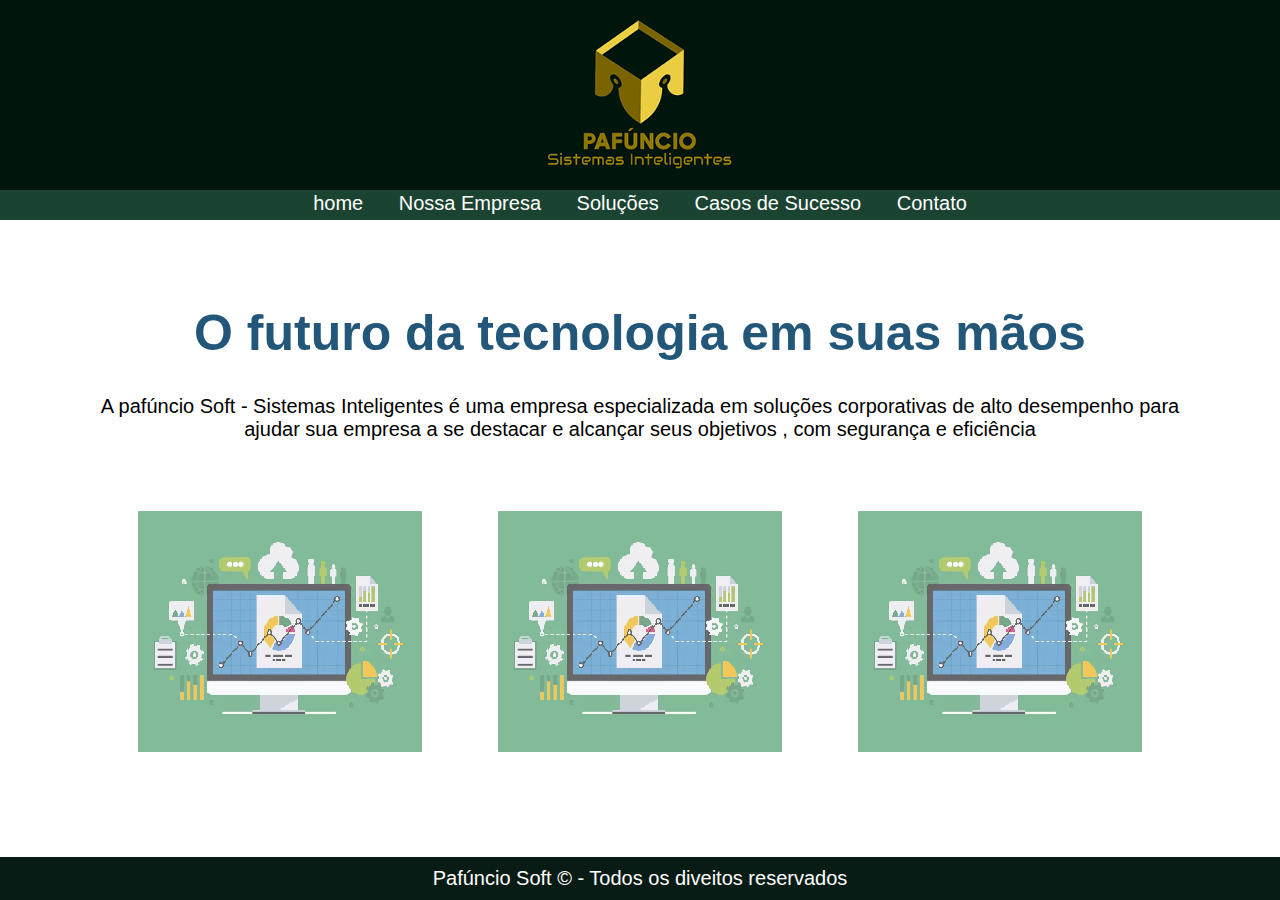
<file: index.html>
<!DOCTYPE html>
<html lang="pt-br">
<head>
    <meta charset="UTF-8">
    <meta name="viewport" content="width=device-width, initial-scale=1.0">
    <title>Pafúncio Soft Sistemas </title>
    <link rel="stylesheet" type="text/css" href="css/css.css">
</head>
<body>
    <!-- Adicionando o cabessalho do saiti -->
    <header><img src="img/logo-small.png" alt=" Logo Pafúncio Sistemas Inteligentes" id="logo"></header>

    <div id="imagem-topo"></div>
 
    <nav>
        <a href="index.html">home</a>
        <a href="impresa.html">Nossa Empresa</a>
        <a href="solucoes.html">Soluções</a>
        <a href="casos-sucesso.html">Casos de Sucesso</a>
        <a href="contato.html">Contato</a>

    </nav>

 <div id="container">
    <h1>O futuro da tecnologia em suas mãos</h1>
    <p>
        A pafúncio Soft - Sistemas Inteligentes é uma empresa especializada em soluções corporativas de alto desempenho para ajudar sua empresa a se destacar e 
        alcançar seus objetivos , com segurança e eficiência
    </p>
     
    <div id="destaque">
        <a href="#">
            <img src="img/produto-destaque.png" alt="">
        </a>
        
        <a href="#">
            <img src="img/produto-destaque.png" alt="">
        </a>

        <a href="#">
            <img src="img/produto-destaque.png" alt="">
        </a>
    </div>
    
 </div>
  
    <!--  Adicionano o ródapé do saiti -->
     <footer>
       Pafúncio Soft &copy; - Todos os diveitos reservados 
    </footer>
     
    
</body>
</html>
</file>
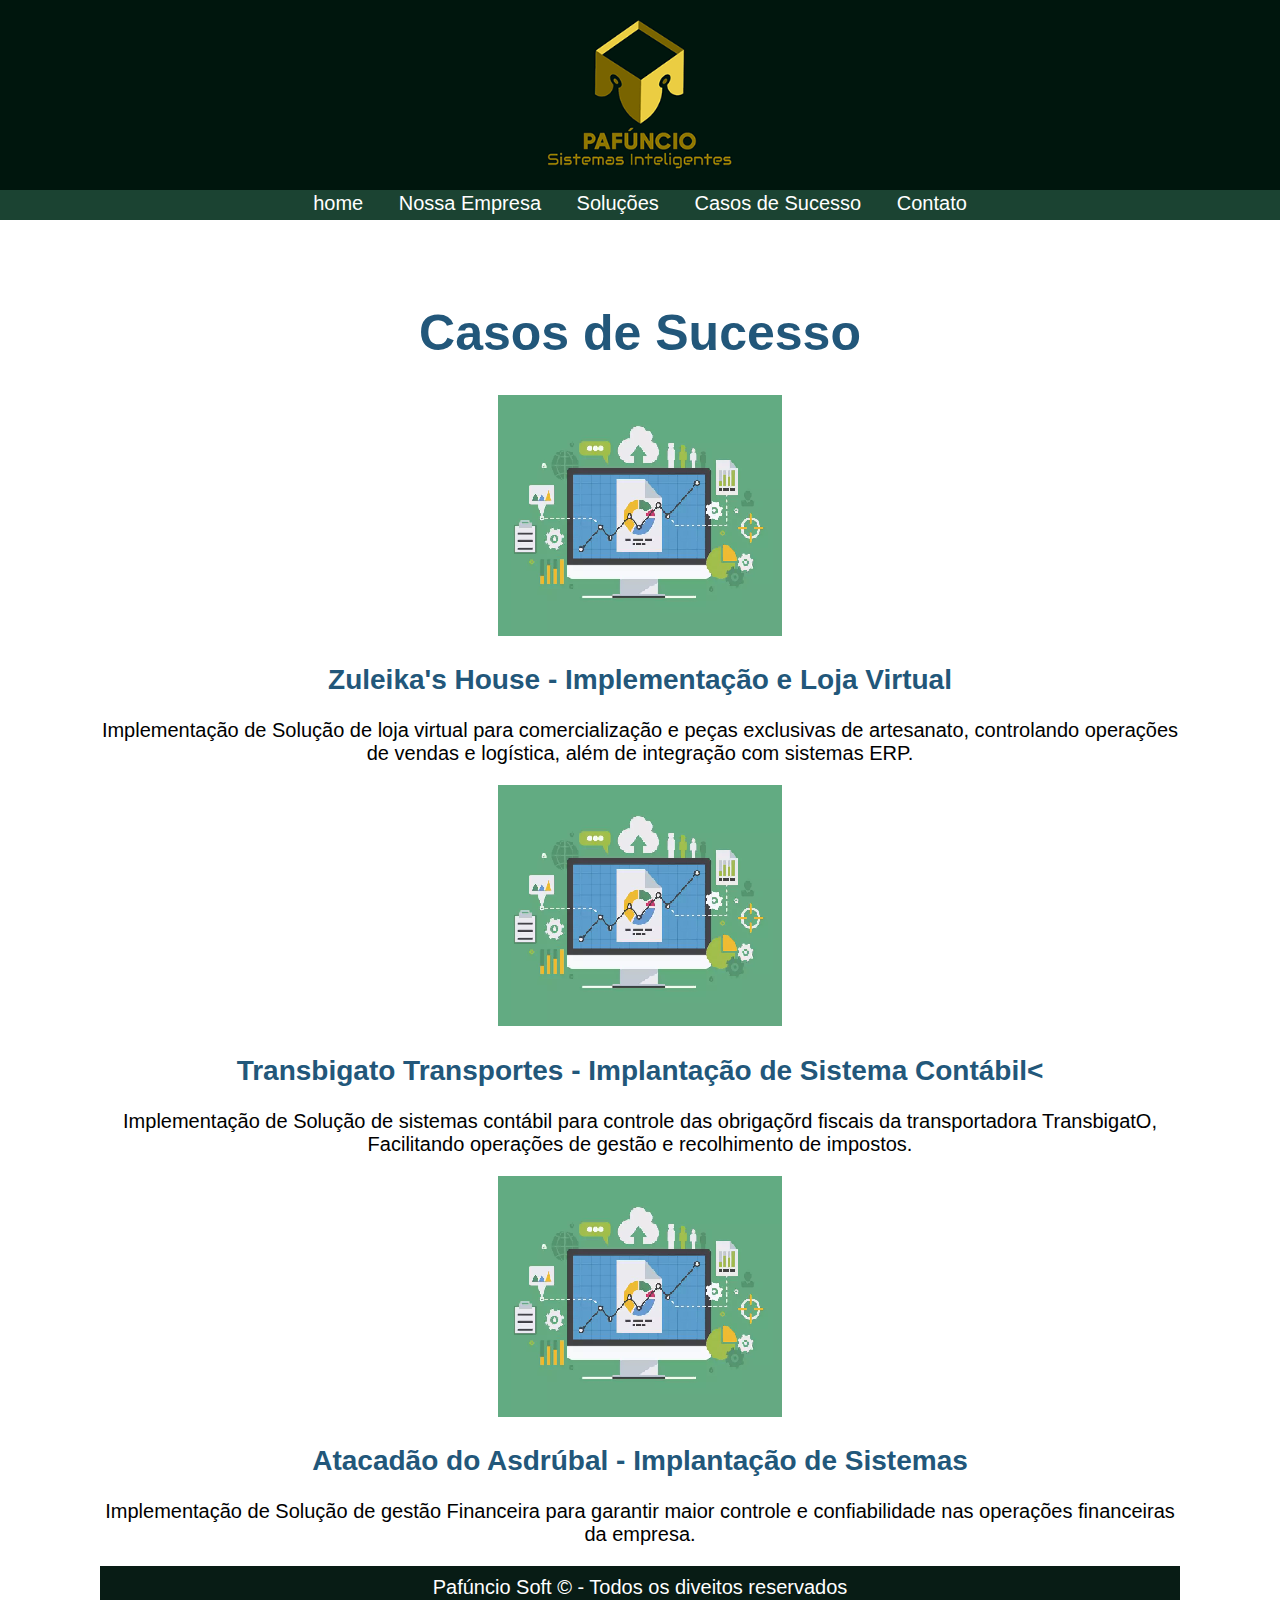
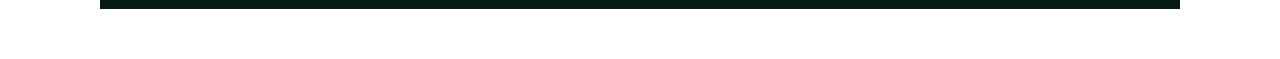
<file: casos-sucesso.html>
<!DOCTYPE html>
<html lang="pt-br">
<head>
    <meta charset="UTF-8">
    <meta name="viewport" content="width=device-width, initial-scale=1.0">
    <title>Pafúncio Soft Sistemas - Casos de Sucesso </title>
    <link rel="stylesheet" type="text/css" href="css/css.css">
</head>
<body>
    <!-- Adicionando o cabessalho do saiti -->
    <header><img src="img/logo-small.png" alt=" Logo Pafúncio Sistemas Inteligentes" id="logo"></header>

    <div id="imagem-topo"></div>
 
    <nav>
        <a href="index.html">home</a>
        <a href="sobre.html">Nossa Empresa</a>
        <a href="solucoes.html">Soluções</a>
        <a href="casos-sucesso.html">Casos de Sucesso</a>
        <a href="contato.html">Contato</a>

    </nav>

 <div id="container">
    <h1> Casos de Sucesso</h1>
   <!-- card começa aqui -->
     <div class="detalhes-caso">
        <img src="img/produto-destaque.png" alt="Imagem caso">
         <div class="detalhes-caso-texto">
            <h2>Zuleika's House - Implementação e Loja Virtual</h2>

            <p>
                Implementação de Solução de loja virtual para comercialização e peças
                exclusivas de artesanato, controlando operações de vendas e logística, além 
                de integração com sistemas ERP.
            </p>
         </div>
    
    </div>

   <!-- card acaba aqui -->
   <div class="detalhes-caso">
   <img src="img/produto-destaque.png" alt="Imagem caso">
    <div class="detalhes-caso-texto">
       <h2>Transbigato Transportes - Implantação de Sistema Contábil<</h2>

       <p>
           Implementação de Solução de sistemas contábil para controle das obrigaçõrd fiscais da transportadora 
           TransbigatO, Facilitando operações de gestão e recolhimento de impostos.
       </p>
     </div>

     </div>

     <div class="detalhes-caso">
        <img src="img/produto-destaque.png" alt="Imagem caso">
         <div class="detalhes-caso-texto">
            <h2>Atacadão do Asdrúbal - Implantação de Sistemas</h2>

            <p>
                Implementação de Solução de gestão Financeira para garantir maior controle e confiabilidade nas operações financeiras 
                da empresa.
            </p>
   
</div>
  
    <!--  Adicionano o ródapé do saiti -->
     <footer>
       Pafúncio Soft &copy; - Todos os diveitos reservados 
    </footer>
     
    
</body>
</html>
</file>
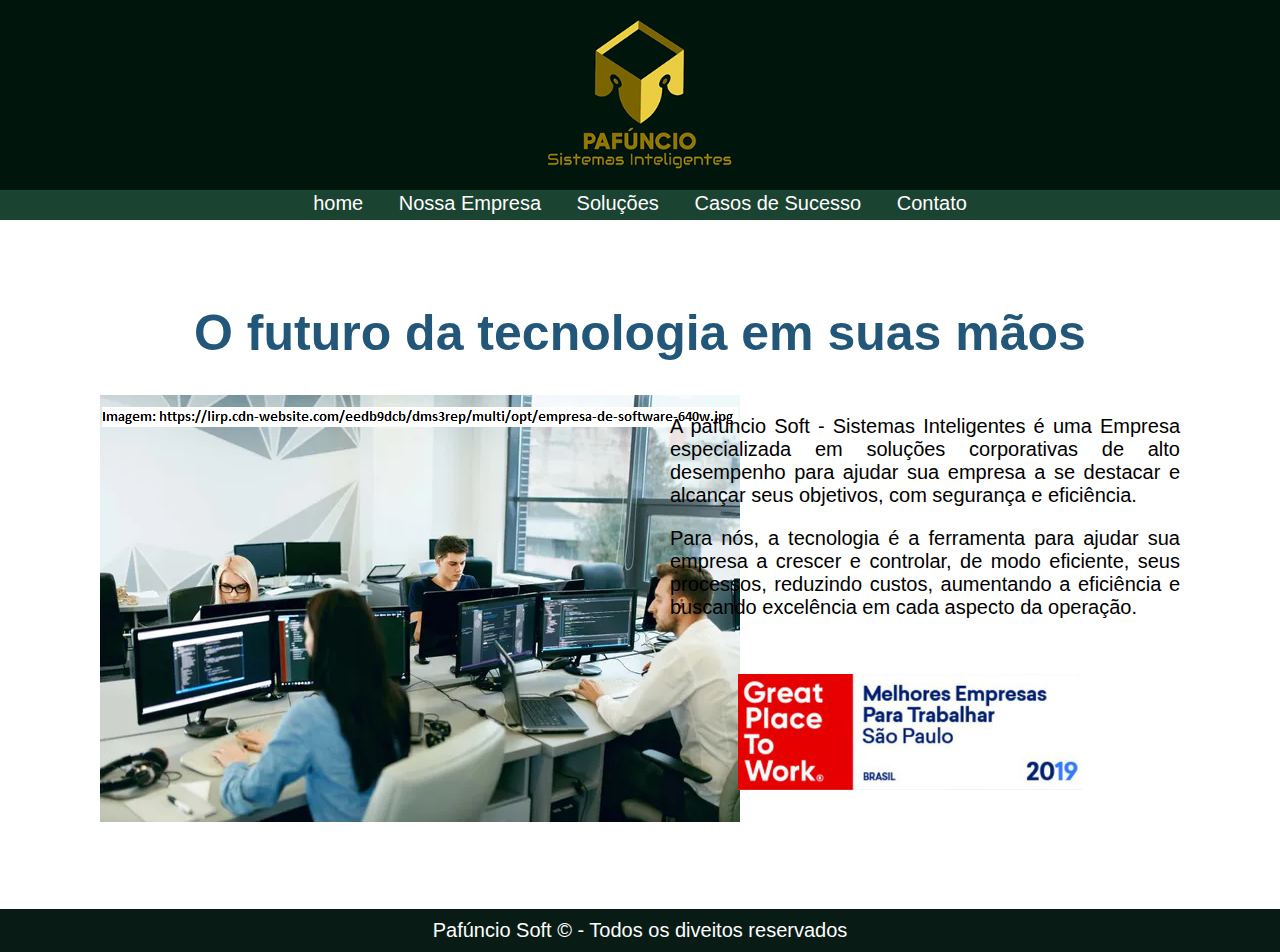
<file: sobre.html>
<!DOCTYPE html>
<html lang="pt-br">
<head>
    <meta charset="UTF-8">
    <meta name="viewport" content="width=device-width, initial-scale=1.0">
    <title>Pafúncio Soft Sistemas - Sobre Nós </title>
    <link rel="stylesheet" type="text/css" href="css/css.css">
</head>
<body>
    <!-- Adicionando o cabessalho do saiti -->
    <header><img src="img/logo-small.png" alt=" Logo Pafúncio Sistemas Inteligentes" id="logo"></header>

    <div id="imagem-topo"></div>
 
    <nav>
        <a href="index.html">home</a>
        <a href="sobre.html">Nossa Empresa</a>
        <a href="solucoes.html">Soluções</a>
        <a href="casos-sucesso.html">Casos de Sucesso</a>
        <a href="contato.html">Contato</a>

    </nav>

 <div id="container">
    <h1>O futuro da tecnologia em suas mãos</h1>
   
    <div id="conteudo-empresa">
      <div id="conteudo-empresa-esquerda">
      <img src="img/nossa-empresa.png" alt="Imagem Empresa" id="img-impreza">
      </div>
        
     <div id="conteudo-empresa-direita">
     
      <p>
        A pafúncio Soft - Sistemas Inteligentes é uma Empresa especializada em soluções corporativas de alto desempenho para 
        ajudar sua empresa a se destacar e alcançar seus objetivos, com segurança e eficiência. 
      </p>

      <p>
         Para nós, a tecnologia é a ferramenta para ajudar sua empresa a crescer e controlar, de modo eficiente, seus processos, 
         reduzindo custos, aumentando a eficiência e buscando excelência em cada aspecto da operação. 
      </p>
      <img src="img/selo-melhores-empresas.png" alt="Selo: Melhores Empresas para Trabalhar" id="selo-melhores-empresas">
    </div>
   
    </div>

 </div>
  
    <!--  Adicionano o ródapé do saiti -->
     <footer>
       Pafúncio Soft &copy; - Todos os diveitos reservados 
    </footer>
     
    
</body>
</html>
</file>
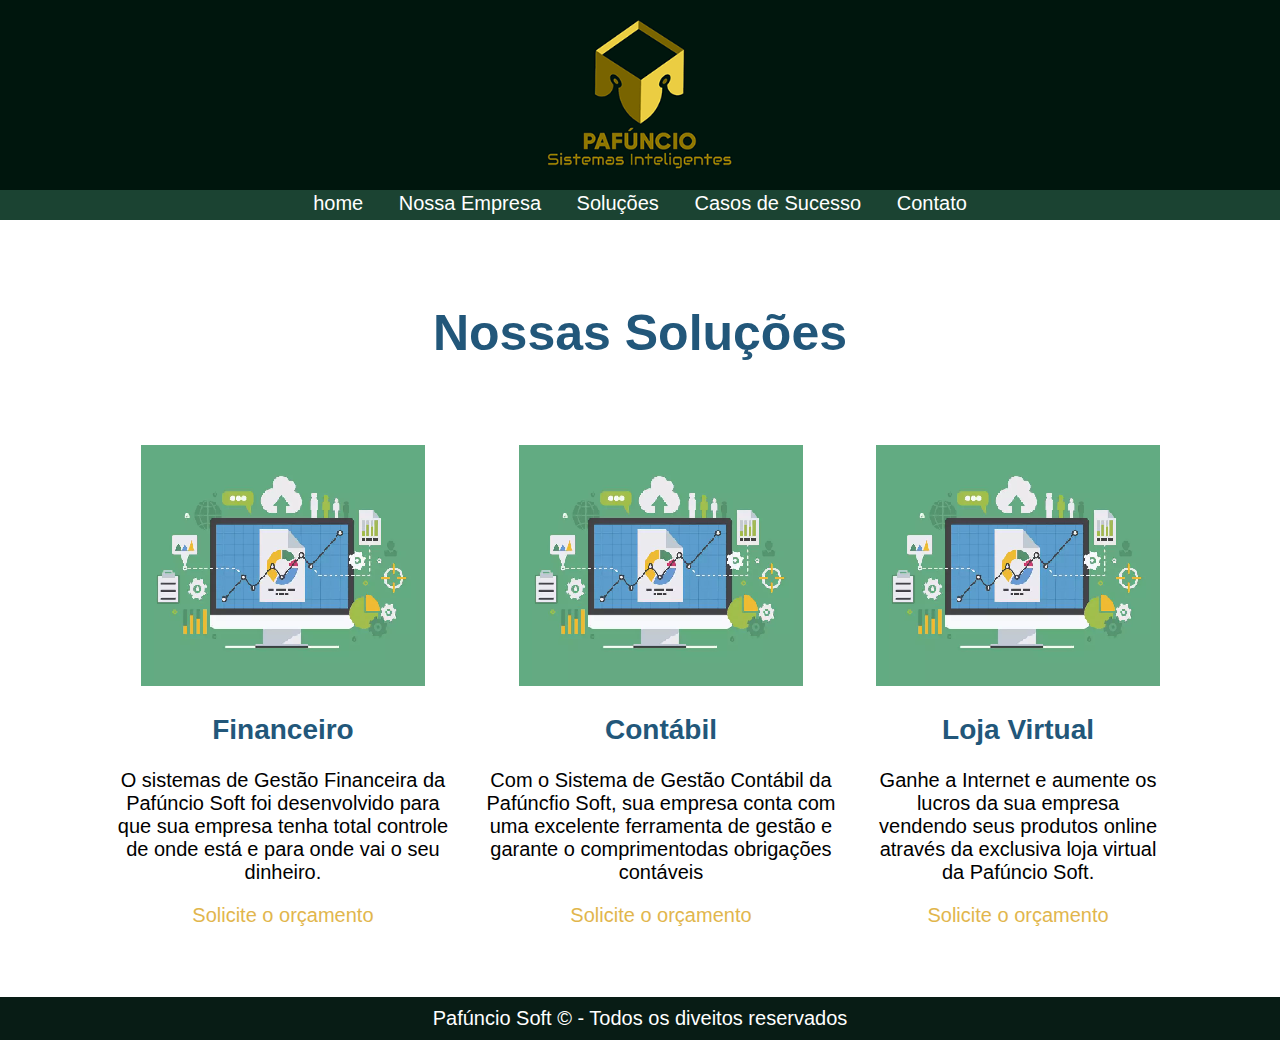
<file: solucoes.html>
<!DOCTYPE html>
<html lang="pt-br">
<head>
    <meta charset="UTF-8">
    <meta name="viewport" content="width=device-width, initial-scale=1.0">
    <title>Pafúncio Soft Sistemas - Nossas Soluções </title>
    <link rel="stylesheet" type="text/css" href="css/css.css">
</head>
<body>
    <!-- Adicionando o cabessalho do saiti -->
    <header><img src="img/logo-small.png" alt=" Logo Pafúncio Sistemas Inteligentes" id="logo"></header>

    <div id="imagem-topo"></div>
 
    <nav>
        <a href="index.html">home</a>
        <a href="sobre.html">Nossa Empresa</a>
        <a href="solucoes.html">Soluções</a>
        <a href="casos-sucesso.html">Casos de Sucesso</a>
        <a href="contato.html">Contato</a>

    </nav>

 <div id="container">
            <h1>Nossas Soluções</h1>
            <div id="destaque">
                    
                    <!-- inicio do card de produtos -->
                    <div class="destaques-produtos">
                        <img src="img/produto-destaque.png" alt="imagem produto">
                        <h2>Financeiro</h2>
                        <p>
                            O sistemas de Gestão Financeira da Pafúncio Soft foi
                            desenvolvido para que sua empresa tenha total controle
                            de onde está e para onde vai o seu dinheiro.
                        </p>

                        <p>
                        <a href="contato.html"> Solicite o orçamento</a>
                        </p>

                    </div>
                    
                    <!-- fim do card de produtos -->
                    <div class="destaques-produtos">
                        <img src="img/produto-destaque.png" alt="imagem produto">
                        <h2>Contábil</h2>
                        <p>
                            Com o Sistema de Gestão Contábil da Pafúncfio Soft, sua empresa 
                            conta com uma excelente ferramenta de gestão e garante o comprimentodas obrigações contáveis
                        </p>

                        <p>
                        <a href="contato.html"> Solicite o orçamento</a>
                        </p>

                    </div>
                     <!-- inicio do card de produtos -->
                     <div class="destaques-produtos">
                        <img src="img/produto-destaque.png" alt="imagem produto">
                        <h2>Loja Virtual</h2>
                        <p>
                          Ganhe a Internet e aumente os lucros da sua empresa vendendo seus produtos online através da exclusiva
                          loja virtual da Pafúncio Soft.
                        </p>

                        <p>
                        <a href="contato.html"> Solicite o orçamento</a>
                        </p>

                    </div>
                    
                    <!-- fim do card de produtos -->
            </div>
  </div>
    <!--  Adicionano o ródapé do saiti -->
     <footer>
       Pafúncio Soft &copy; - Todos os diveitos reservados 
    </footer>
     
    
</body>
</html>
</file>
<file: css/css.css>
/************ Estilos index **************/
body {
    margin: 0px;
    font-size: 20px;
    font-family: 'Segoe UI', Tahoma, Geneva, Verdana, sans-serif;
    display: flex;
    flex-direction: column;
    height: 100vh;
    } 
    
    header{
    background-color: #00160d;
    text-align: center;
    padding-top: 20px;
    padding-bottom: 15px;
    }
    
    #logo{
        height: 150px;
    }
    
    #img-topo{
    background-image: url("../img/imagem-topo.png");
    background-size: cover;
    width: 100%;
    height: 300px;
    min-height: 300px;
    }
    
    nav{
        background-color: #1b4332;
        padding: 2px 0px 5px 0px ;
        text-align: center;
    
    }
    
    nav a{
        text-decoration: none;
        color: white;
        padding-left: 15px;
        padding-right: 15px;
    }
    
    nav a:hover{
        color: yellow;
        font-weight: bold
    }
    
    #container{
        padding:  50px 100px;
        text-align: center;
    
    }
    
    h1{
        color: #22577a;
        font-family: 'Franklin Gothic Medium', 'Arial Narrow', Arial, sans-serif;
        font-size: 50px;
    }
    
    #destaque{
        display: flex;
        justify-content: space-around;
        padding-top: 50px;
    
    }
    
    #destaque a{
        text-decoration: none;
        opacity: 0.8;
    }
    
    #destaque a:hover{
        opacity: 1.0;
    }
    
    
    footer{
    text-align: center;
    font-weight: lighter;
    padding: 10px 0px;
    background-color: #081c15;
    color: white;
    margin-top: auto;
    }
    
    /******** Estilos Sobre html **********/
    
    #conteudo-empresa{
        display: flex;
    }
    
    #conteudo-empresa-esquerda{
    
        width: 50%;
    }
    
    #conteudo-empresa-direita{
    
        width: 50%;                                 
    }
    #conteudo-empresa-direita p{
    padding-left:  30px;
    text-align: justify;
    }
     
    #img-empresa{
        width: 100%;
    }
    
    #selo-melhores-empresas{
        height: 25%;
        margin-top: 35px;
    }
    
    /******** Estilos Soluçoes html **********/
    
    h2{
        font-family: 'Franklin Gothic Medium', 'Arial Narrow', Arial, sans-serif;
        color: #22577a;
        font-size: 28px;
    }
    
    .destaques-produtos{
        padding: 0px 15px;
    }
    
    .destaques-produtos a{
        text-decoration: none;
        color: goldenrod;
    }
    
    .destaques-produtos a:hover{
        font-weight: bold;
    }
    
    /******** Estilos Casos html **********/
    
     .detalhes-casos{
        display: flex;
    
     }
    
    .detalhes-casos img{
        padding: 30px;
    }
    
    .detalhes-casos-texto{
        text-align: start;
    }
    
    /******** Estilos Contatoss html **********/
    
    #frm-container{
        display: flex;
    }
    
    #frm-labels{
       
       width: 50%;
       text-align: right;
       padding-right: 15px;
    }
    
    #frm-fields{
    
    width: 50%;
    text-align: left;
    padding-left: 15px;
    }
    
    #frm-mensagem{
        resize: none;
    }
    
    #frm-container select, input, textarea{
        width: 380px;
        font-family: 'Courier New', Courier, monospace;
        font-size: 15px;
    
    }
    
    #btn-enviar{
        background-color: #37b400;
        color: white;
    }
    
    #btn-apagar{
        background-color: #c4c4c4;
        color: white;
    }
    
    button {
        width: 150px;
        height: 35px;
        font-size: 15px;
        margin: 0px 15px;
        border: 0px;
    
    
    }
</file>
